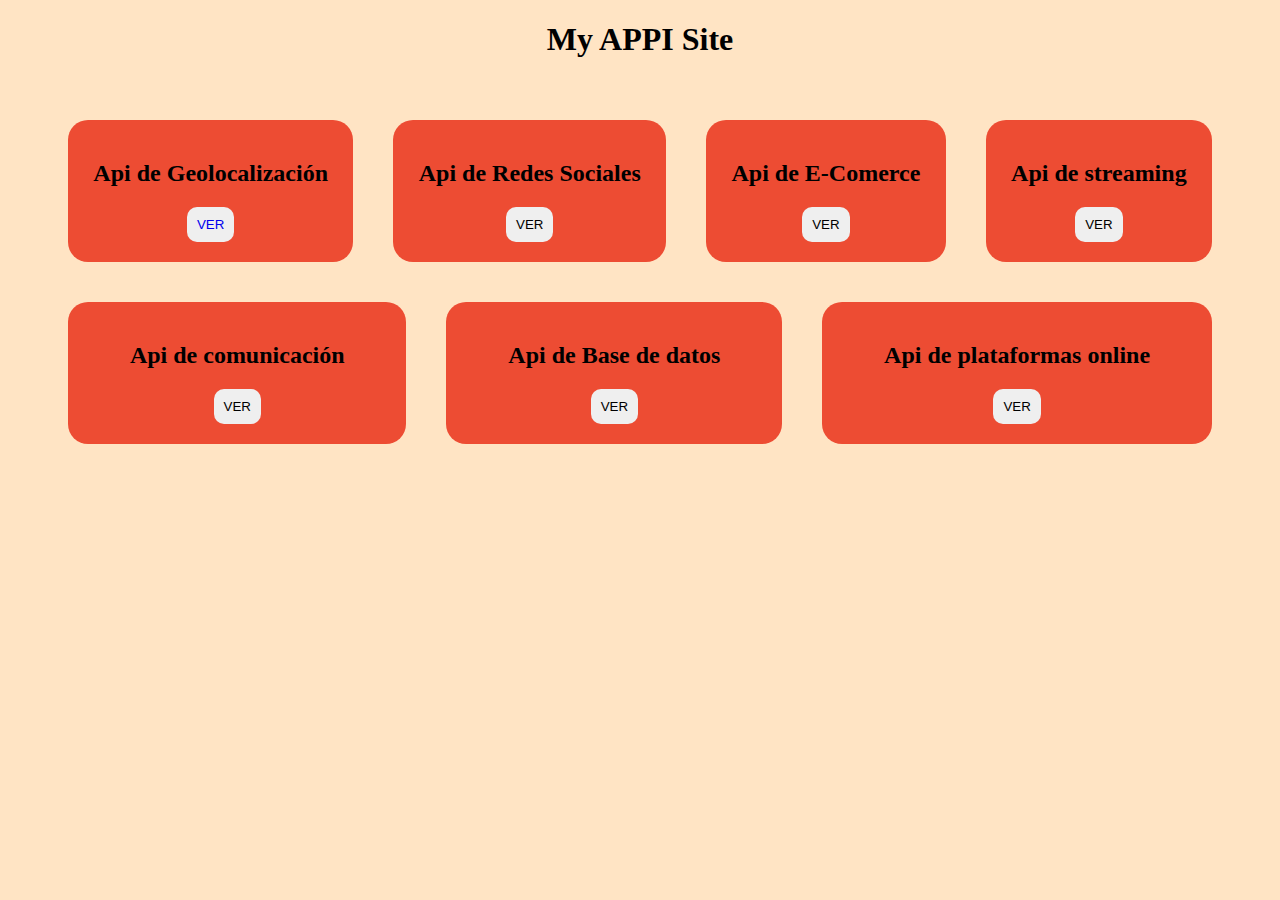
<file: index.html>
<!DOCTYPE html>
<html lang="en">
<head>
    <meta charset="UTF-8">
    <meta name="viewport" content="width=device-width, initial-scale=1.0">
    <title>My appi site</title>
    <link rel="stylesheet" href="index.css">
</head>
<body>
    <h1>My APPI Site</h1>
    <div class="contenido">
        <div class="geo">
            <h2>Api de Geolocalización</h2>
            <button id="geo"><a href="geolocalizacion.html">VER</a></button>
        </div>

        <div class="sociales">
            <h2>Api de Redes Sociales</h2>
            <button id="sociales">VER</button>
        </div>

        <div class="ecomerce">
            <h2>Api de E-Comerce</h2>
            <button id="ecomerce">VER</button>
        </div>

        <div class="streaming">
            <h2>Api de streaming</h2>
            <button id="streaming">VER</button>
        </div>

        <div class="comunicacion">
            <h2>Api de comunicación</h2>
            <button id="comunicacion">VER</button>
        </div>

        <div class="basededatos">
            <h2>Api de Base de datos</h2>
            <button id="basededatos">VER</button>
        </div>

        <div class="plataformasonline">
            <h2>Api de plataformas online</h2>
            <button id="plataformasonline">VER</button>
        </div>

    </div>
</body>
</html>
</file>
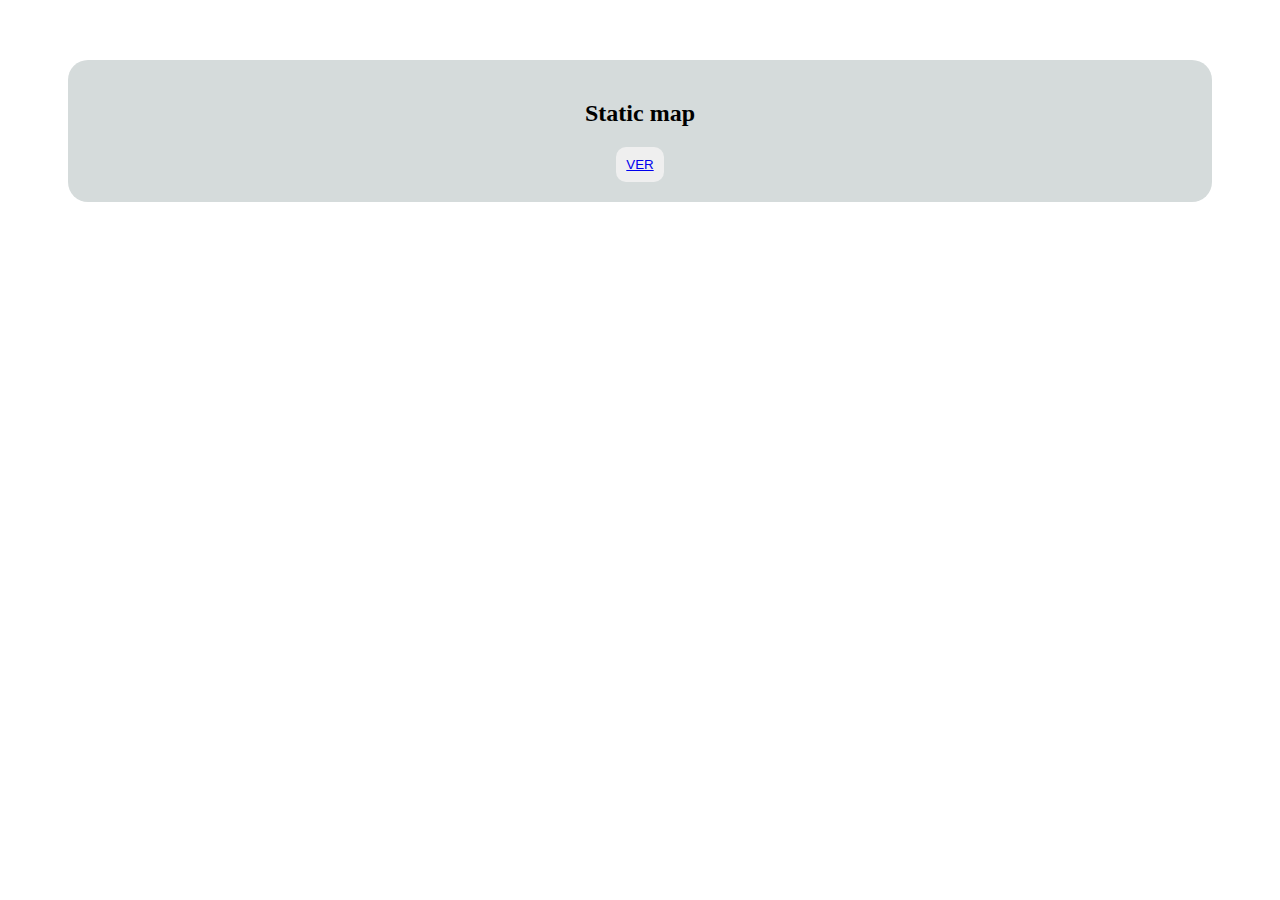
<file: geolocalizacion.html>
<!DOCTYPE html>
<html lang="en">
<head>
    <meta charset="UTF-8">
    <meta name="viewport" content="width=device-width, initial-scale=1.0">
    <title>Document</title>
    <link rel="stylesheet" href="geolocalizacion.css">
</head>
<body>
    <div class="contenido">
        <div class="staticmap">
            <h2>Static map</h2>
            <button id="staticmap"><a href="staticmap.html">VER</a></button>
        </div>
    </div>
</body>
</html>
</file>
<file: index.css>
.body{
    font-family: 'Times New Roman', Times, serif;
    
}
h1{
    text-align: center;
    font-family: 'Times New Roman', Times, serif;
}
a{
    text-decoration: none;
}

.contenido{
    margin: 20px;
    padding: 20px;
    display: flex;
    flex-basis: auto;
    flex-wrap: wrap;
    
}

.geo, .sociales, .ecomerce, .streaming, .comunicacion, .basededatos, .plataformasonline {
    font-family: 'Times New Roman', Times, serif;
    background-color: rgb(237, 76, 51);
    padding: 20px;
    border-radius: 20px;
    align-items: center;
    text-align: center;
    margin: 20px;
    flex:content;
    flex-wrap: wrap;
    width: 50%;
    
    
}



button{
    border-radius: 10px;
    border: none;
    padding: 10px;
}

button:hover{
    background-color: rgb(0, 0, 0);
    cursor: pointer;
    color: black;
    
}

body{
    background-color: bisque;
}
</file>
<file: geolocalizacion.css>
.staticmap{
    font-family: 'Times New Roman', Times, serif;
    background-color: rgb(213, 219, 219);
    padding: 20px;
    border-radius: 20px;
    align-items: center;
    text-align: center;
    margin: 20px;
    flex:content;
    flex-wrap: wrap;
    width: 50%;
    
    
}

.contenido{
    margin: 20px;
    padding: 20px;
    display: flex;
    flex-basis: auto;
    flex-wrap: wrap;
    
}
button{
    border-radius: 10px;
    border: none;
    padding: 10px;
}

button:hover{
    background-color: brown;
    cursor: pointer;
}
</file>
